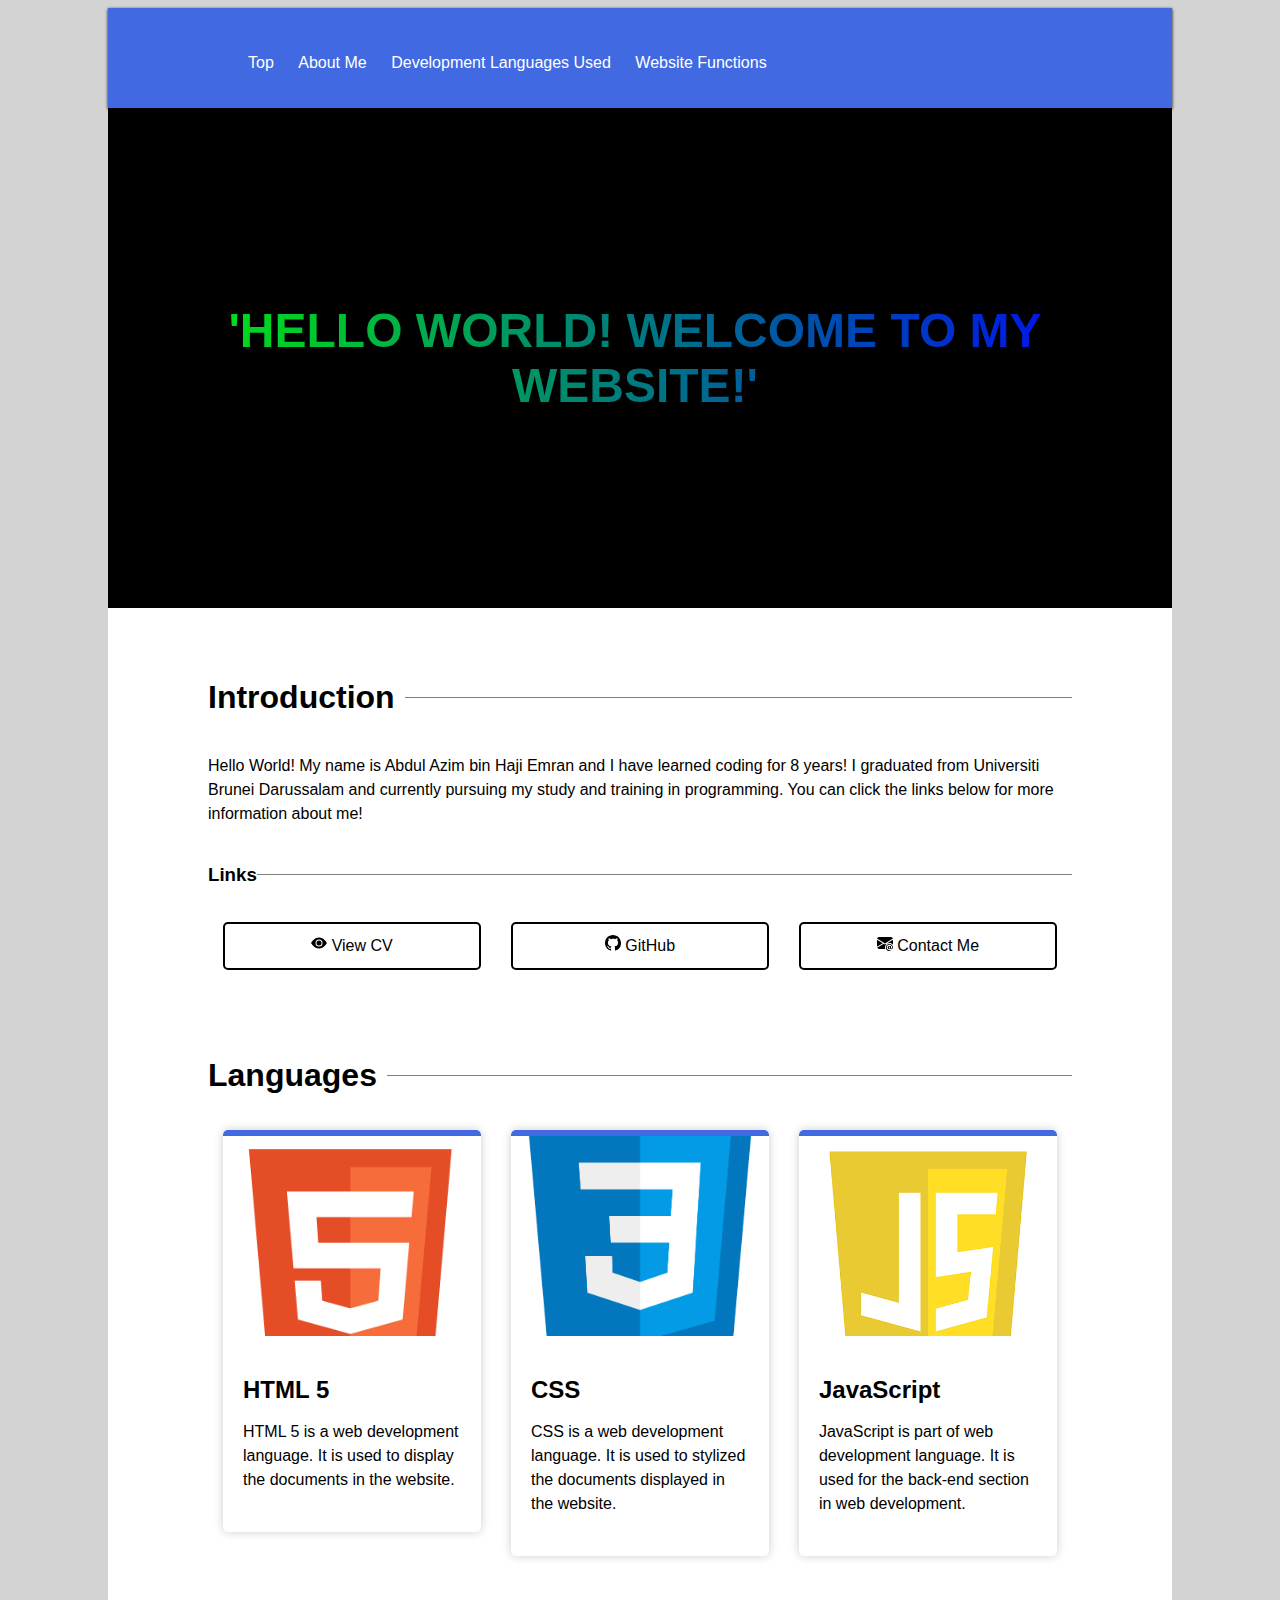
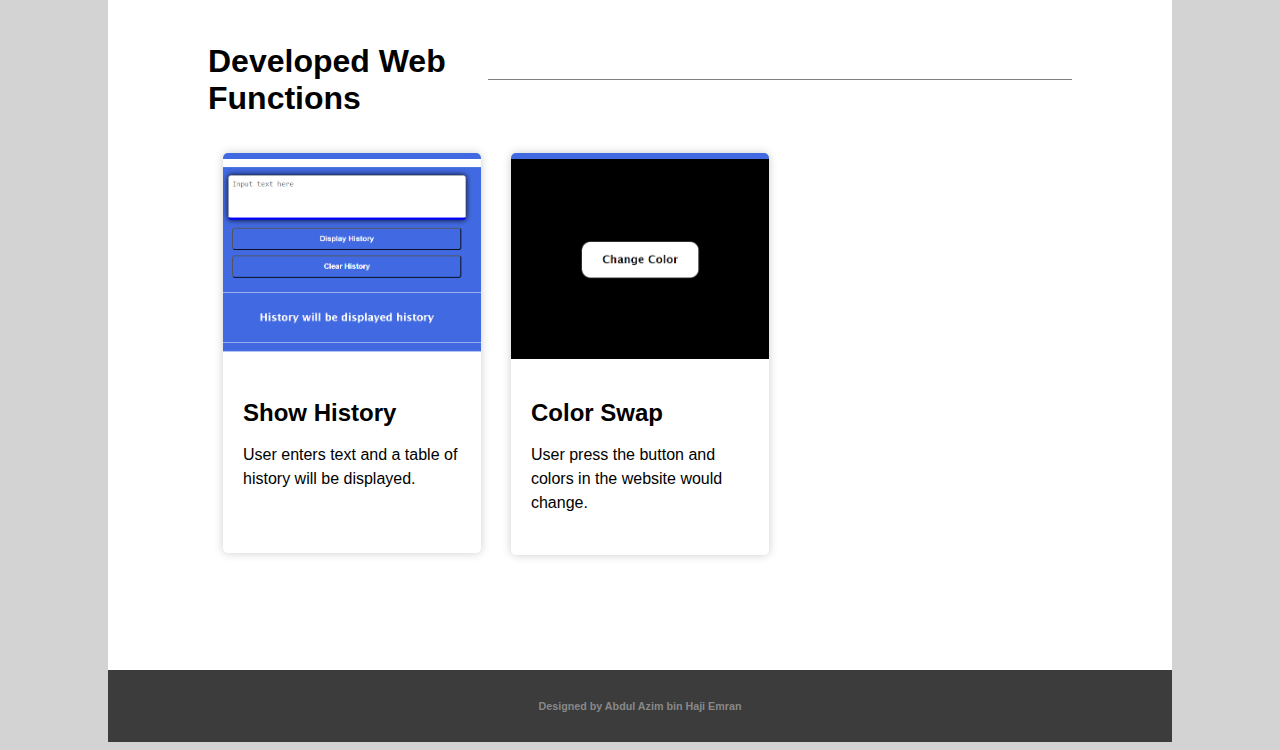
<file: index.html>
<!DOCTYPE html>
<html lang="en">

<head>
    <meta charset="UTF-8">
    <meta http-equiv="X-UA-Compatible" content="IE=edge">
    <meta name="viewport" content="width=device-width, initial-scale=1.0">
    <title>Dashboard</title>
    <link rel="stylesheet" href="css/theme.css">
    <link rel="stylesheet" href="css/dashboard.css">

</head>

<body>
    <div class="wrapper">
        <nav><a href="javascript:void(0);" class="icon-function content-margin" onclick="navBarFunction()">
                <div class="burger-icon" onclick="burgerFunction(this)">
                    <div class="bar1"></div>
                    <div class="bar2"></div>
                    <div class="bar3"></div>
                </div>
            </a>
            <ul class="content-margin navbar-list" id="navBarList">
                <li><a href="#">Top</a></li>
                <li><a href="#introductionDiv">About Me</a></li>
                <li><a href="#languagesUsedDiv">Development Languages Used</a></li>
                <li><a href="#functionDiv">Website Functions</a></li>
            </ul>
        </nav>
        <div class="content">
            <!-- ###### HEADER SECTION STARTS ####### -->
            <header>
                <h1 class="header-title">'HELLO WORLD! WELCOME TO MY WEBSITE!'</h1>
            </header>
            <!-- ###### HEADER SECTION ENDS ####### -->

            <section class="content-margin">

                <!-- ###### INTRODUCTION SECTION STARTS ####### -->
                <div id="introductionDiv" class="section-container">
                    <div class="title-container">
                        <h1>Introduction</h1>
                        <hr>
                    </div>
                    <div class="p-container">
                        <p>Hello World! My name is Abdul Azim bin Haji Emran and I have learned coding for 8 years! I
                            graduated from Universiti Brunei Darussalam and currently pursuing my study and training in
                            programming. You
                            can click the links below for more information about me!</p>

                        <div class="title-container">
                            <h3>Links</h3>
                            <hr>
                        </div>
                        <!-- #### INTRO LINK ROW 1 #### -->
                        <div class="row">

                            <div class="col-4 col-s-6">
                                <a class="intro-link-container" target="_blank"
                                    href="https://drive.google.com/file/d/1-Dygdqqd44CT_B82NBAR2GaFiRbsCS2A/view?usp=share_link">
                                    <div class="intro-link">
                                        <svg xmlns="http://www.w3.org/2000/svg" width="16" height="16"
                                            fill="currentColor" class="bi bi-eye-fill" viewBox="0 0 16 16">
                                            <path d="M10.5 8a2.5 2.5 0 1 1-5 0 2.5 2.5 0 0 1 5 0z" />
                                            <path
                                                d="M0 8s3-5.5 8-5.5S16 8 16 8s-3 5.5-8 5.5S0 8 0 8zm8 3.5a3.5 3.5 0 1 0 0-7 3.5 3.5 0 0 0 0 7z" />
                                        </svg> View CV
                                    </div>
                                </a>
                            </div>

                            <div class="col-4 col-s-6">
                                <a class="intro-link-container" target="_blank" href="https://github.com/Azim-Emran">
                                    <div class="intro-link"><svg xmlns="http://www.w3.org/2000/svg" width="16"
                                            height="16" fill="currentColor" class="bi bi-github" viewBox="0 0 16 16">
                                            <path
                                                d="M8 0C3.58 0 0 3.58 0 8c0 3.54 2.29 6.53 5.47 7.59.4.07.55-.17.55-.38 0-.19-.01-.82-.01-1.49-2.01.37-2.53-.49-2.69-.94-.09-.23-.48-.94-.82-1.13-.28-.15-.68-.52-.01-.53.63-.01 1.08.58 1.23.82.72 1.21 1.87.87 2.33.66.07-.52.28-.87.51-1.07-1.78-.2-3.64-.89-3.64-3.95 0-.87.31-1.59.82-2.15-.08-.2-.36-1.02.08-2.12 0 0 .67-.21 2.2.82.64-.18 1.32-.27 2-.27.68 0 1.36.09 2 .27 1.53-1.04 2.2-.82 2.2-.82.44 1.1.16 1.92.08 2.12.51.56.82 1.27.82 2.15 0 3.07-1.87 3.75-3.65 3.95.29.25.54.73.54 1.48 0 1.07-.01 1.93-.01 2.2 0 .21.15.46.55.38A8.012 8.012 0 0 0 16 8c0-4.42-3.58-8-8-8z" />
                                        </svg> GitHub</div>
                                </a>
                            </div>

                            <div class="col-4 col-s-6 intro-link-container pointer-cursor" id="contactMeBtn">
                                <div class="intro-link"><svg xmlns="http://www.w3.org/2000/svg" width="1em" height="1em"
                                        fill="currentColor" viewBox="0 0 16 16">
                                        <path
                                            d="M2 2A2 2 0 0 0 .05 3.555L8 8.414l7.95-4.859A2 2 0 0 0 14 2H2Zm-2 9.8V4.698l5.803 3.546L0 11.801Zm6.761-2.97-6.57 4.026A2 2 0 0 0 2 14h6.256A4.493 4.493 0 0 1 8 12.5a4.49 4.49 0 0 1 1.606-3.446l-.367-.225L8 9.586l-1.239-.757ZM16 9.671V4.697l-5.803 3.546.338.208A4.482 4.482 0 0 1 12.5 8c1.414 0 2.675.652 3.5 1.671Z" />
                                        <path
                                            d="M15.834 12.244c0 1.168-.577 2.025-1.587 2.025-.503 0-1.002-.228-1.12-.648h-.043c-.118.416-.543.643-1.015.643-.77 0-1.259-.542-1.259-1.434v-.529c0-.844.481-1.4 1.26-1.4.585 0 .87.333.953.63h.03v-.568h.905v2.19c0 .272.18.42.411.42.315 0 .639-.415.639-1.39v-.118c0-1.277-.95-2.326-2.484-2.326h-.04c-1.582 0-2.64 1.067-2.64 2.724v.157c0 1.867 1.237 2.654 2.57 2.654h.045c.507 0 .935-.07 1.18-.18v.731c-.219.1-.643.175-1.237.175h-.044C10.438 16 9 14.82 9 12.646v-.214C9 10.36 10.421 9 12.485 9h.035c2.12 0 3.314 1.43 3.314 3.034v.21Zm-4.04.21v.227c0 .586.227.8.581.8.31 0 .564-.17.564-.743v-.367c0-.516-.275-.708-.572-.708-.346 0-.573.245-.573.791Z" />
                                    </svg> Contact Me</div>
                            </div>

                        </div>

                        <!-- #### INTRO LINK ROW 2 #### -->
                    </div>
                </div>
                <!-- ###### INTRODUCTION SECTION ENDS####### -->

                <!-- ###### LANGUAGES SECTION STARTS ####### -->
                <div id="languagesUsedDiv" class="section-container">
                    <div class="title-container">
                        <h1> Languages</h1>
                        <hr>
                    </div>
                    <div class="c-container">

                        <!-- Web languages -->
                        <div class="row card-row-container">
                            <div class="col-4 col-s-6 card-col">
                                <div class="card">
                                    <div class="img-container" id="HTMLImage"></div>
                                    <div class="card-content">
                                        <h2 class="card-title">HTML 5</h2>
                                        <p class="card-text">HTML 5 is a web development language. It is used to display
                                            the documents in the website.</p>
                                    </div>
                                </div>
                            </div>
                            <div class="col-4 col-s-6 card-col">
                                <div class="card">
                                    <div class="img-container" id="CSSImage"></div>
                                    <div class="card-content">
                                        <h2 class="card-title">CSS</h2>
                                        <p class="card-text">CSS is a web development language. It is used to stylized
                                            the documents displayed in the website.</p>
                                    </div>
                                </div>
                            </div>
                            <div class="col-4 col-s-6 card-col">
                                <div class="card">
                                    <div class="img-container" id="JSImage"></div>
                                    <div class="card-content">
                                        <h2 class="card-title">JavaScript</h2>
                                        <p class="card-text">JavaScript is part of web development language. It is used
                                            for the back-end section in web development.</p>
                                    </div>
                                </div>
                            </div>
                        </div>
                    </div>
                </div>
                <!-- ###### LANGUAGES SECTION ENDS ####### -->

                <!-- ###### FUNCTIONS SECTION STARTS ####### -->
                <div id="functionDiv" class="section-container">
                    <div class="title-container">
                        <h1>Developed Web Functions</h1>
                        <hr>
                    </div>

                    <div class="c-container">
                        <!-- FIRST ROW FOR FUNCTIONS SECTION -->
                        <div class="row card-row-container">
                            <a class="card-link" id="func1" href="functions.html#title1">
                                <div class="col-4 col-s-6">
                                    <div class="card">
                                        <div class="img-container" id="Func1Image"></div>
                                        <div class="card-content">
                                            <h2 class="card-title">Show History</h2>
                                            <div class="card-text-container">
                                                <p class="card-text">User enters text and a table of history will be
                                                    displayed.</p>
                                            </div>
                                        </div>
                                    </div>
                                </div>
                            </a>
                            <a class="card-link" id="func2" href="functions.html#title2">
                                <div class="col-4 col-s-6">
                                    <div class="card">
                                        <div class="img-container" id="Func2Image"></div>
                                        <div class="card-content">
                                            <h2 class="card-title">Color Swap</h2>
                                            <p class="card-text">User press the button and colors in the website would
                                                change.</p>
                                        </div>
                                    </div>
                                </div>
                            </a>

                        </div>
                    </div>
                </div>
                <!-- ###### LANGUAGES SECTION ENDS ####### -->

            </section>

            <div class="overlay"></div>
            <!-- #### SMALL WINDOW CONTACT ME STARTS #### -->
            <div id="contact-me" class="contact-me-container col-4 col-s-6">
                <div class="inner-container">
                    <div class="x-button-container">
                        <div class="x-button pointer-cursor">
                            <div class="line line-1"></div>
                            <div class="line line-2"></div>
                        </div>
                    </div>
                    <hr>
                    <div class="contact-me-list">
                        <a href="mailto: azem.after.graduate@gmail.com" target="_blank">
                            <div class="contact-me-btn-1">
                                <svg xmlns="http://www.w3.org/2000/svg" width="1em" height="1em" fill="currentColor"
                                    viewBox="0 0 16 16">
                                    <path
                                        d="M2 2A2 2 0 0 0 .05 3.555L8 8.414l7.95-4.859A2 2 0 0 0 14 2H2Zm-2 9.8V4.698l5.803 3.546L0 11.801Zm6.761-2.97-6.57 4.026A2 2 0 0 0 2 14h6.256A4.493 4.493 0 0 1 8 12.5a4.49 4.49 0 0 1 1.606-3.446l-.367-.225L8 9.586l-1.239-.757ZM16 9.671V4.697l-5.803 3.546.338.208A4.482 4.482 0 0 1 12.5 8c1.414 0 2.675.652 3.5 1.671Z" />
                                    <path
                                        d="M15.834 12.244c0 1.168-.577 2.025-1.587 2.025-.503 0-1.002-.228-1.12-.648h-.043c-.118.416-.543.643-1.015.643-.77 0-1.259-.542-1.259-1.434v-.529c0-.844.481-1.4 1.26-1.4.585 0 .87.333.953.63h.03v-.568h.905v2.19c0 .272.18.42.411.42.315 0 .639-.415.639-1.39v-.118c0-1.277-.95-2.326-2.484-2.326h-.04c-1.582 0-2.64 1.067-2.64 2.724v.157c0 1.867 1.237 2.654 2.57 2.654h.045c.507 0 .935-.07 1.18-.18v.731c-.219.1-.643.175-1.237.175h-.044C10.438 16 9 14.82 9 12.646v-.214C9 10.36 10.421 9 12.485 9h.035c2.12 0 3.314 1.43 3.314 3.034v.21Zm-4.04.21v.227c0 .586.227.8.581.8.31 0 .564-.17.564-.743v-.367c0-.516-.275-.708-.572-.708-.346 0-.573.245-.573.791Z" />
                                </svg> By Email
                            </div>
                        </a>
                        <a href="https://wa.me/6737123381" target="_blank">
                            <div class="contact-me-btn-2">
                                <svg xmlns="http://www.w3.org/2000/svg" width="16" height="16" fill="currentColor"
                                    class="bi bi-whatsapp" viewBox="0 0 16 16">
                                    <path
                                        d="M13.601 2.326A7.854 7.854 0 0 0 7.994 0C3.627 0 .068 3.558.064 7.926c0 1.399.366 2.76 1.057 3.965L0 16l4.204-1.102a7.933 7.933 0 0 0 3.79.965h.004c4.368 0 7.926-3.558 7.93-7.93A7.898 7.898 0 0 0 13.6 2.326zM7.994 14.521a6.573 6.573 0 0 1-3.356-.92l-.24-.144-2.494.654.666-2.433-.156-.251a6.56 6.56 0 0 1-1.007-3.505c0-3.626 2.957-6.584 6.591-6.584a6.56 6.56 0 0 1 4.66 1.931 6.557 6.557 0 0 1 1.928 4.66c-.004 3.639-2.961 6.592-6.592 6.592zm3.615-4.934c-.197-.099-1.17-.578-1.353-.646-.182-.065-.315-.099-.445.099-.133.197-.513.646-.627.775-.114.133-.232.148-.43.05-.197-.1-.836-.308-1.592-.985-.59-.525-.985-1.175-1.103-1.372-.114-.198-.011-.304.088-.403.087-.088.197-.232.296-.346.1-.114.133-.198.198-.33.065-.134.034-.248-.015-.347-.05-.099-.445-1.076-.612-1.47-.16-.389-.323-.335-.445-.34-.114-.007-.247-.007-.38-.007a.729.729 0 0 0-.529.247c-.182.198-.691.677-.691 1.654 0 .977.71 1.916.81 2.049.098.133 1.394 2.132 3.383 2.992.47.205.84.326 1.129.418.475.152.904.129 1.246.08.38-.058 1.171-.48 1.338-.943.164-.464.164-.86.114-.943-.049-.084-.182-.133-.38-.232z" />
                                </svg> By Whatsapp
                            </div>

                        </a>
                    </div>
                </div>
            </div>

            <!-- #### SMALL WINDOW CONTACT ME ENDS #### -->


            <script language="javascript" type="text/javascript" src="./txt/footer.txt"></script>
        </div>

    </div>
    <script src="js/main.js"></script>
    <script src="js/dashboard.js"></script>
</body>

</html>
</file>
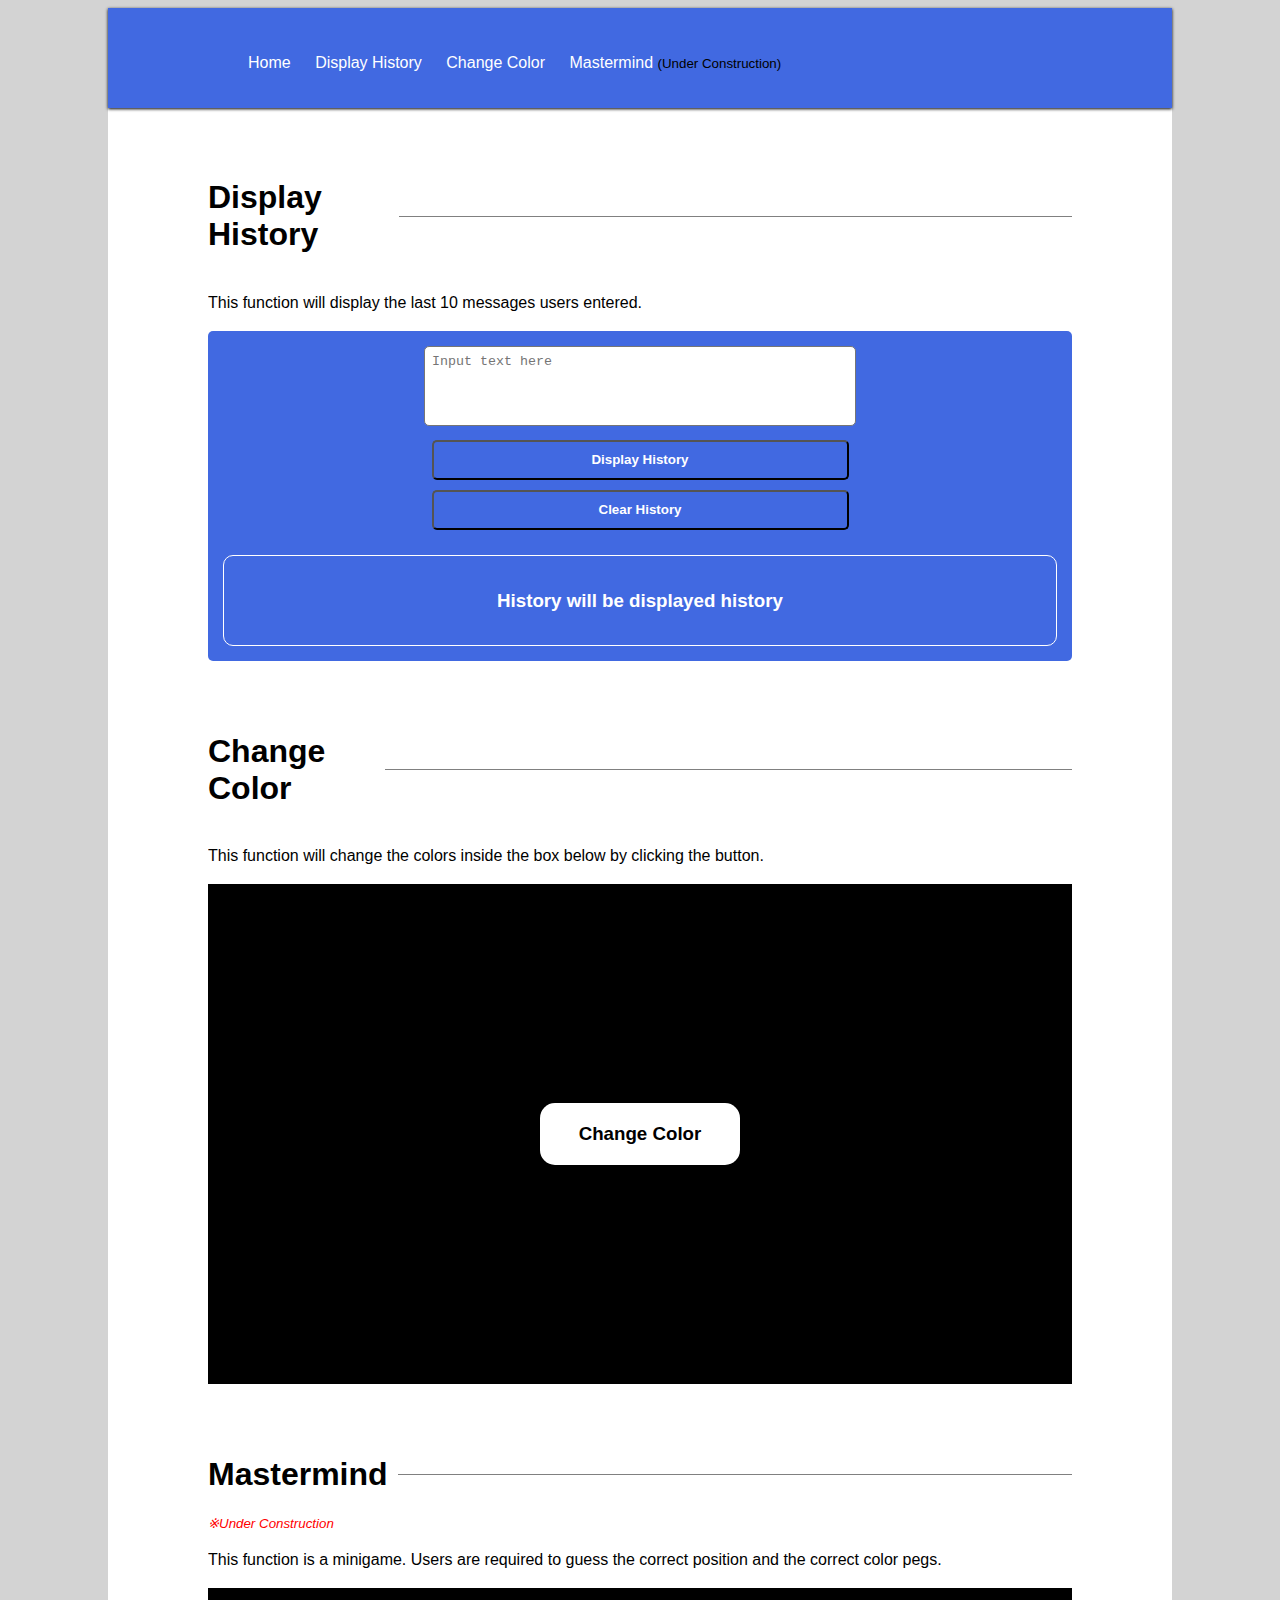
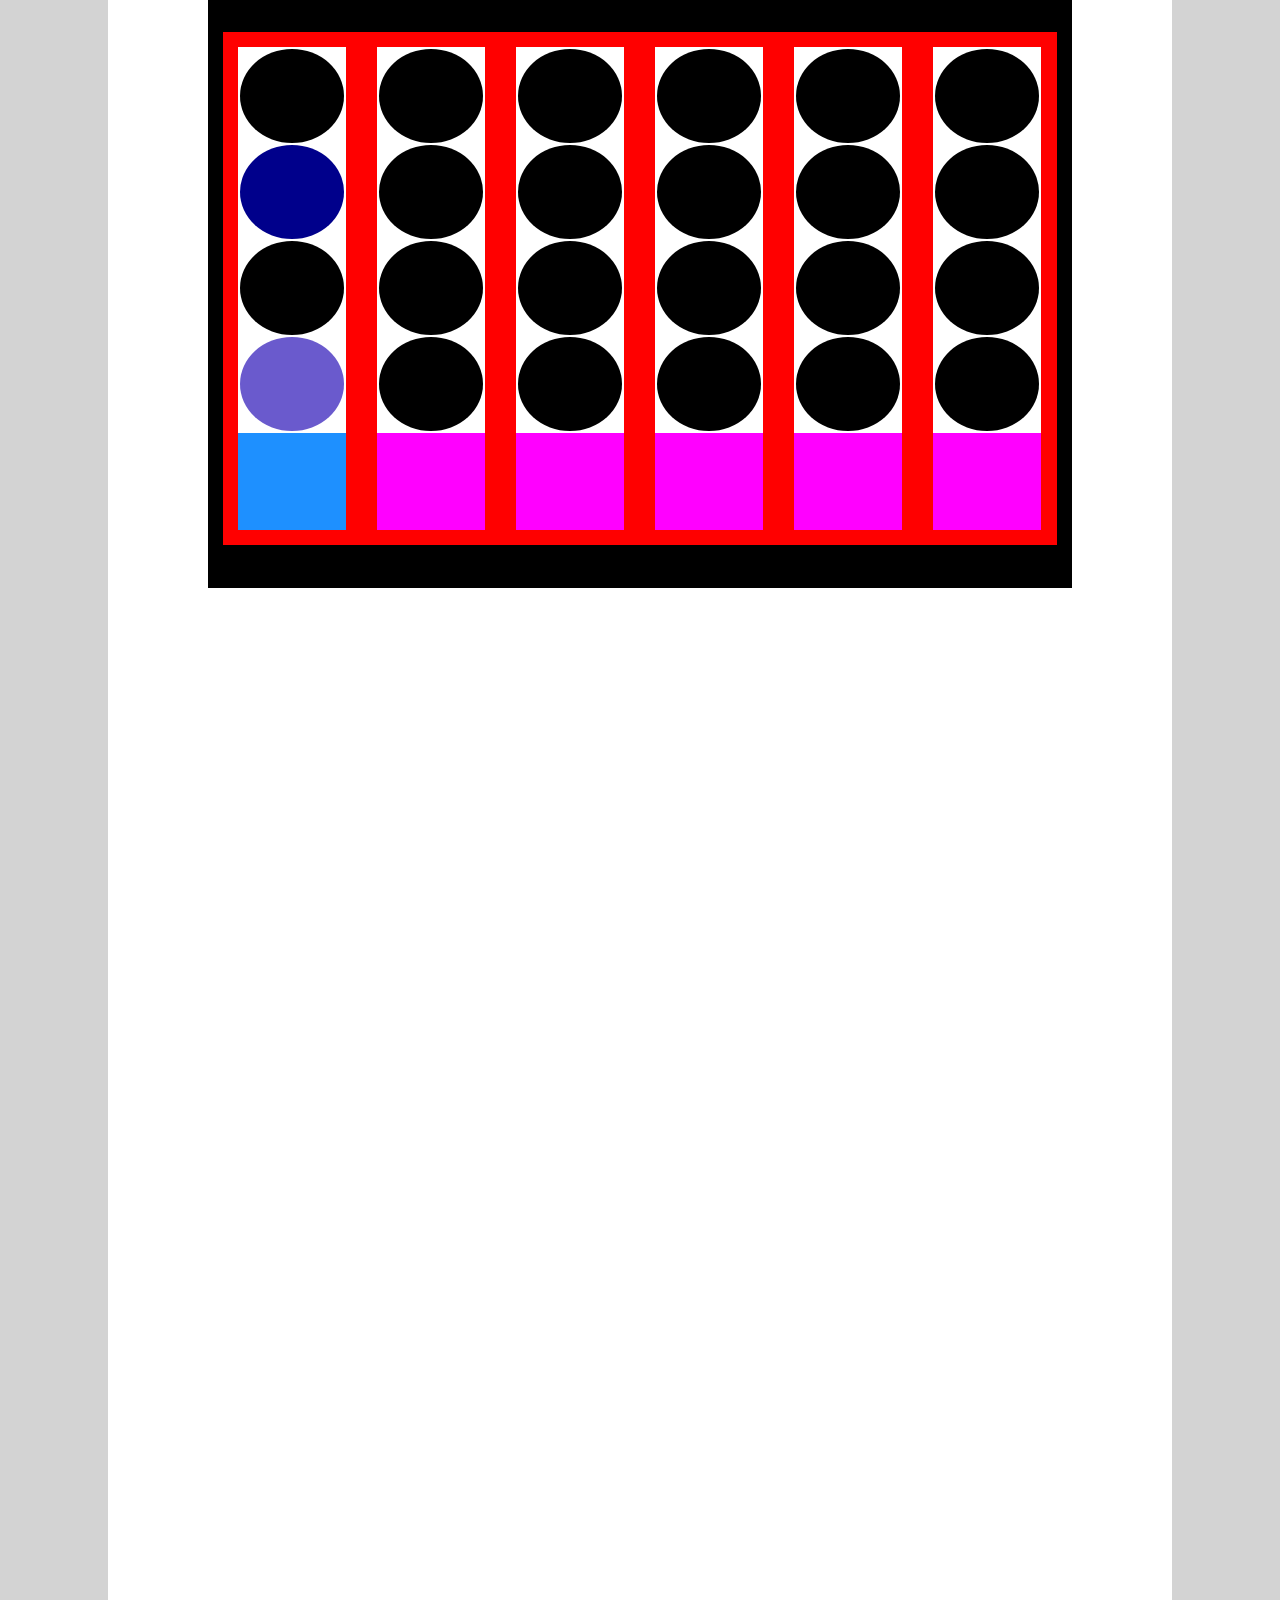
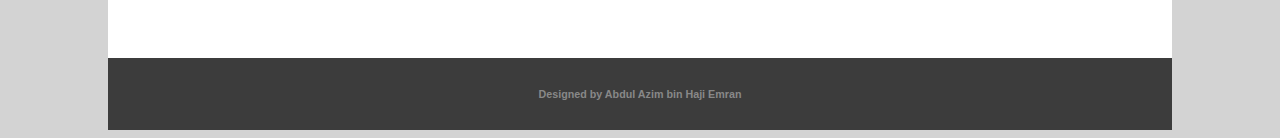
<file: functions.html>
<!DOCTYPE html>
<html lang="en">

<head>
    <meta charset="UTF-8">
    <meta http-equiv="X-UA-Compatible" content="IE=edge">
    <meta name="viewport" content="width=device-width, initial-scale=1.0">
    <title>Website Functions</title>
    <link rel="stylesheet" href="css/theme.css">
    <link rel="stylesheet" href="css/functions.css">

</head>

<body>
    <div class="wrapper">
        <nav><a href="javascript:void(0);" class="icon-function content-margin" onclick="navBarFunction()">
                <div class="burger-icon" onclick="burgerFunction(this)">
                    <div class="bar1"></div>
                    <div class="bar2"></div>
                    <div class="bar3"></div>
                </div>
            </a>
            <ul class="content-margin navbar-list" id="navBarList">
                <li><a href="index.html">Home</a></li>
                <li><a href="#title1"> Display History </a></li>
                <li><a href="#title2">Change Color</a></li>
                <li><a href="#title3">Mastermind</a> <small>(Under Construction)</small></li>
            </ul>
        </nav>
        <div class="content">
            <section style="min-height:3000px" class="content-margin">
                <div class="section-container">
                    <div class="title-container">
                        <h1 id="title1">Display History</h1>
                        <hr>
                    </div>
                    <div class="p-container">
                        <p>This function will display the last 10 messages users entered.</p>
                    </div>
                    <div class="row d-history-container">
                        <textarea id="historyInput" class="text-area" placeholder="Input text here"></textarea>
                        <div class="btn-div">
                            <button id="display-history" class="function-button"
                                onclick="displayHistory('historyInput','display-table')">Display
                                History</button>
                        </div>
                        <div class="btn-div">
                            <button id="clear-history" class="function-button"
                                onclick="clearHistory('historyInput','display-table')">Clear
                                History</button>
                        </div>

                        <div class="history-table-container content-margin">
                            <!-- <p id="display-box"></p> -->
                            <div id="display-table">
                                <h3>History will be displayed history</h3>
                            </div>
                        </div>
                    </div>
                </div>

                <div class="section-container">
                    <div class="title-container">
                        <h1 id="title2">Change Color</h1>
                        <hr>
                    </div>
                    <div class="p-container">
                        <p>This function will change the colors inside the box below by clicking the button.</p>
                    </div>
                    <div class="color-container" id="colorBg">
                        <div class="color-button" id="colorButton" onclick="changeColor()">
                            <h3 class="prevent-highlight">Change Color</h3>
                        </div>
                    </div>
                </div>

                <div class="section-container">
                    <div class="title-container">
                        <h1 id="title3">Mastermind</h1>
                        
                        <hr>
                    </div>
                    <small style="color:red;"><i>※Under Construction</i></small>
                    <div class="p-container">
                        <p>This function is a minigame. Users are required to guess the correct position and the correct
                            color pegs.</p>
                    </div>
                    <div class="game-container">
                        <div class="decoding-board row" id="decodingBoard">
                            <div class="column-container col-2">
                                <div id="bColumn1" class="board-column">
                                    <div class="code-peg-area">
                                        <div class="code-peg-container">
                                            <div class="code-peg-position" id="codePEG11"></div>
                                        </div>
                                        <div class="code-peg-container">
                                            <div class="code-peg-position" id="codePEG12"></div>
                                        </div>
                                        <div class="code-peg-container">
                                            <div class="code-peg-position" id="codePEG13"></div>
                                        </div>
                                        <div class="code-peg-container">
                                            <div class="code-peg-position" id="codePEG14"></div>
                                        </div>
                                    </div>
                                    <div class="key-peg-area">
                                        <div class="row key-peg-row">
                                            <div class="key-peg-container col-6">
                                                <div class="key-peg-position"></div>
                                            </div>
                                            <div class="key-peg-container col-6"></div>
                                        </div>
                                        <div class="row key-peg-row">
                                            <div class="key-peg-container col-6"></div>
                                            <div class="key-peg-container col-6"></div>
                                        </div>
                                    </div>
                                </div>
                            </div>
                            <div class="column-container col-2">
                                <div id="bColumn2" class="board-column">
                                    <div class="code-peg-area">
                                        <div class="code-peg-container">
                                            <div class="code-peg-position" id="codePEG21"></div>
                                        </div>
                                        <div class="code-peg-container">
                                            <div class="code-peg-position" id="codePEG22"></div>
                                        </div>
                                        <div class="code-peg-container">
                                            <div class="code-peg-position" id="codePEG23"></div>
                                        </div>
                                        <div class="code-peg-container">
                                            <div class="code-peg-position" id="codePEG24"></div>
                                        </div>
                                    </div>
                                    <div class="key-peg-area">
                                        <div class="row key-peg-row"></div>
                                        <div class="row key-peg-row"></div>
                                    </div>
                                </div>
                            </div>
                            <div class="column-container col-2">
                                <div id="bColumn3" class="board-column">
                                    <div class="code-peg-area">
                                        <div class="code-peg-container">
                                            <div class="code-peg-position" id="codePEG31"></div>
                                        </div>
                                        <div class="code-peg-container">
                                            <div class="code-peg-position" id="codePEG32"></div>
                                        </div>
                                        <div class="code-peg-container">
                                            <div class="code-peg-position" id="codePEG33"></div>
                                        </div>
                                        <div class="code-peg-container">
                                            <div class="code-peg-position" id="codePEG34"></div>
                                        </div>
                                    </div>
                                    <div class="key-peg-area">
                                        <div class="row key-peg-row"></div>
                                        <div class="row key-peg-row"></div>
                                    </div>
                                </div>
                            </div>
                            <div class="column-container col-2">
                                <div id="bColumn4" class="board-column">
                                    <div class="code-peg-area">
                                        <div class="code-peg-container">
                                            <div class="code-peg-position" id="codePEG41"></div>
                                        </div>
                                        <div class="code-peg-container">
                                            <div class="code-peg-position" id="codePEG42"></div>
                                        </div>
                                        <div class="code-peg-container">
                                            <div class="code-peg-position" id="codePEG43"></div>
                                        </div>
                                        <div class="code-peg-container">
                                            <div class="code-peg-position" id="codePEG44"></div>
                                        </div>
                                    </div>
                                    <div class="key-peg-area">
                                        <div class="row key-peg-row"></div>
                                        <div class="row key-peg-row"></div>
                                    </div>
                                </div>
                            </div>
                            <div class="column-container col-2">
                                <div id="bColumn5" class="board-column">
                                    <div class="code-peg-area">
                                        <div class="code-peg-container">
                                            <div class="code-peg-position" id="codePEG51"></div>
                                        </div>
                                        <div class="code-peg-container">
                                            <div class="code-peg-position" id="codePEG52"></div>
                                        </div>
                                        <div class="code-peg-container">
                                            <div class="code-peg-position" id="codePEG53"></div>
                                        </div>
                                        <div class="code-peg-container">
                                            <div class="code-peg-position" id="codePEG54"></div>
                                        </div>
                                    </div>
                                    <div class="key-peg-area">
                                        <div class="row key-peg-row"></div>
                                        <div class="row key-peg-row"></div>
                                    </div>
                                </div>
                            </div>
                            <div class="column-container col-2">
                                <div id="bColumn6" class="board-column">
                                    <div class="code-peg-area">
                                        <div class="code-peg-container">
                                            <div class="code-peg-position" id="codePEG61"></div>
                                        </div>
                                        <div class="code-peg-container">
                                            <div class="code-peg-position" id="codePEG62"></div>
                                        </div>
                                        <div class="code-peg-container">
                                            <div class="code-peg-position" id="codePEG63"></div>
                                        </div>
                                        <div class="code-peg-container">
                                            <div class="code-peg-position" id="codePEG64"></div>
                                        </div>
                                    </div>
                                    <div class="key-peg-area">
                                        <div class="row key-peg-row"></div>
                                        <div class="row key-peg-row"></div>
                                    </div>
                                </div>
                            </div>
                        </div>

                    </div>
                </div>

            </section>



            <script language="javascript" type="text/javascript" src="./txt/footer.txt"></script>
        </div>

    </div>
    <script src="js/main.js"></script>
    <script src="js/functions.js"></script>
</body>

</html>
</file>
<file: css/theme.css>
* {
    box-sizing: border-box !important;
}

.row::after {
    content: "";
    clear: both;
    display: table;
}

[class*="col-"] {
    float: left;
    padding: 15px;
}

/*for phones: */
[class*="col-"] {
    width: 100%
}

.content-margin {
    margin-left: 10px;
    margin-right: 10px;
}

/*above for phones*/

@media only screen and (min-width: 600px) {
    /*for tablets: */

    .col-s-1 {
        width: 8.33%;
    }

    .col-s-2 {
        width: 16.66%;
    }

    .col-s-3 {
        width: 25%;
    }

    .col-s-4 {
        width: 33.33%;
    }

    .col-s-5 {
        width: 41.66%;
    }

    .col-s-6 {
        width: 50%;
    }

    .col-s-7 {
        width: 58.33%;
    }

    .col-s-8 {
        width: 66.66%;
    }

    .col-s-9 {
        width: 75%;
    }

    .col-s-10 {
        width: 83.33%;
    }

    .col-s-11 {
        width: 91.66%;
    }

    .col-s-12 {
        width: 100%;
    }

    .content-margin {
        margin-left: 50px;
        margin-right: 50px;
    }

}

@media only screen and (min-width: 768px) {

    /* For desktop: */
    .col-1 {
        width: 8.33%;
    }

    .col-2 {
        width: 16.66%;
    }

    .col-3 {
        width: 25%;
    }

    .col-4 {
        width: 33.33%;
    }

    .col-5 {
        width: 41.66%;
    }

    .col-6 {
        width: 50%;
    }

    .col-7 {
        width: 58.33%;
    }

    .col-8 {
        width: 66.66%;
    }

    .col-9 {
        width: 75%;
    }

    .col-10 {
        width: 83.33%;
    }

    .col-11 {
        width: 91.66%;
    }

    .col-12 {
        width: 100%;
    }


    .wrapper {
        margin-left: 100px;
        margin-right: 100px;
    }

    .content-margin {
        margin-left: 100px;
        margin-right: 100px;
    }

    .navbar-list {
        display: block !important;
        transition: all 0.3s ease;
    }


    nav ul {
        list-style: none;
        display: block;
    }

    nav ul li {
        display: inline-block;
        margin-right: 20px;
    }

    nav ul li a {
        color: white;
        padding-bottom: 3px;
        border: none;

    }

    nav ul li a:hover {
        border-bottom: 3px solid rgb(43, 43, 43);

    }

    .icon-function{
        display:none;
    }
}

/* FOR HTML */
html {
    font-family: 'Lucida Sans', 'Lucida Sans Regular', 'Lucida Grande', 'Lucida Sans Unicode', Geneva, Verdana, sans-serif;

    scroll-behavior: smooth;

    background-color: #D3D3D3;
    width: 100%;
    margin: 0;
}

.wrapper {
    background-color: white;
}

/* FOR NAV */
nav {
    background-color: royalblue;
    width: 100%;
    padding-top: 20px;
    padding-bottom: 20px;
    box-shadow: 0 1px 3px black;

}

nav ul {
    list-style: none;
}
nav ul li{
    margin-top:10px;
}
nav ul li a {
    color: white;
    padding-bottom: 3px;
    border: none;

}   


.fixed-nav {
    position: fixed;
    top: 0;
    left: 0;
    margin: auto;
    max-width: 100%;
    background-color: rgba(65, 105, 225, 0.97);
    z-index: 999;
}

.navbar-list {
    display: none;
}

a {
    text-decoration: none;
    color:inherit;
}

/*FOR FOOTER */
footer {
    text-align: center;
    background-color: rgb(60, 60, 60);
    color: rgb(136, 136, 136);
    padding: 5px 0;
}

.burger-icon {
    display: inline-block;
    cursor: pointer;
}

.bar1,
.bar2,
.bar3 {
    width: 35px;
    height: 5px;
    background-color: white;
    margin: 6px 0;
    transition: 0.4s;
}

.change .bar1 {
    transform: translate(0, 11px) rotate(-45deg);
}

.change .bar2 {
    opacity: 0;
}

.change .bar3 {
    transform: translate(0, -11px) rotate(45deg);
}

.title-container {
    display: flex;
    align-items: center;
}

h1 {
    margin-right: 10px;
}

hr {
    width: 100%;
    height: 1px;
    background-color: grey;
    border: none;
}

.p-container {
    overflow: hidden;
    line-height: 1.5;
}

.section-container {
    margin-top: 50px;
}

section{
    min-height:500px;
    margin-bottom:100px;
}
</file>
<file: css/dashboard.css>
/* INTRO */
.intro-link {
    border: 2px solid black;
    border-radius: 5px;
    padding: 10px;
    text-align: center;
    transition: 0.1s;
}

.intro-link-container:hover .intro-link {
    border: 2px solid royalblue;
    background-color: royalblue;
    color: white;
    transition: 0.1s;

}


/* CARDS */
.card {
    border-radius: 5px;
    box-shadow: 0 0 10px rgba(0, 0, 0, 0.2);
    overflow: hidden;
    border-top: 6px solid royalblue;
    margin: auto;
    min-height: 400px;
    transition: 0.2s;
}

.card-img {
    display: block;
    width: 100%;
}

.img-container {
    height: 200px;
    width: 100%;

}

.card-content {
    padding: 20px;
}

.card-title {
    font-size: 24px;
    margin-bottom: 10px;
}

.card-text {
    font-size: 16px;
    line-height: 1.5;
    margin-bottom: 20px;
}

.card-row-container {
    display: table;
    width: 100%;
    table-layout: fixed;

}

.card-col {
    display: table-cell;
    vertical-align: top;
}


.card-link:hover .card {
    box-shadow: 0 0 10px royalblue;
    transition: 0.2s;
}


/* Images */
#HTMLImage {
    background-image: url('../img/html5.png');
    background-position: center;
    background-size: 290px;
}

#CSSImage {
    background-image: url('../img/css-image.png');
    background-position: center;
    background-size: 280px;
}

#JSImage {
    background-image: url('../img/js-icon.png');
    background-position: center;
    background-size: 300px;
}
#Func1Image {
    background-image: url('../img/img-display-history-1.png');
    background-position: center;
    background-size: 500px;
    transition-duration:0.1s;
}
#func1:hover #Func1Image{
    background-image: url('../img/img-display-history-2.png');
    background-position: center;
    background-size: 500px;
    transition-duration:0.1s;

}

#Func2Image {
    background-image: url('../img/img-color-change-1.png');
    background-position: center;
    background-size: 500px;
    transition-duration:0.1s;
}
#func2:hover #Func2Image{
    background-image: url('../img/img-color-change-2.png');
    background-position: center;
    background-size: 500px;
    transition-duration:0.1s;

}

/* CONTACT ME */

.inner-container{
    background-color: white;
    height:100%;
    width:100%;
    border-radius: 10px;
    box-shadow: 0 1px 8px black;
    padding: 25px 15px;

}
.contact-me-container {
    position: fixed;
    z-index: 2000;
    margin: auto;
    height: 500px;
    top: 0;
    left: 0;
    right: 0;
    bottom: 0;

    opacity: 0;
    transition: all 0.3s ease-in-out;
    pointer-events: none;
    /* set to none by default */

}

.contact-me-container.show {
    opacity: 1;
    /* change opacity to 1 to display the container */
    pointer-events: auto;
    /* set to auto when visible */
}

.contact-me-container.hide {
    opacity: 0;
    /* change opacity to 0 to hide the container */
    visibility: hidden;
}

.overlay {
    position: fixed;
    top: 0;
    left: 0;
    bottom: 0;
    right: 0;
    content: ' ';
    z-index: 1900;
    display: none;
    /* hide the container by default */
    width: 100%;
    height: 100%;
    background-color: rgba(0, 0, 0, 0.5);
    /* semi-transparent black */
}

/* show the overlay and container when the button is clicked */
.show-container {
    display: block !important;
}

/* hide the overlay and container when the overlay is clicked */
.show-container {
    display: none;
}

.x-button-container {

    text-align: right;
}

.x-button {
    position: relative;
    display: inline-block;
    width: 20px;
    height: 20px;
    border-radius: 50%;
    background-color: none;
}

.x-button:hover {
    box-shadow: 0 -10px 10px rgba(0, 0, 0, 0.5);
    z-index: 2;
    /* add a higher z-index value */
}

.line {
    position: absolute;
    width: 100%;
    height: 2px;
    background-color: black;
    transform-origin: center;
    transition: background-color 0.3s ease-in-out;
}

.line-1 {
    transform: rotate(45deg);
}

.line-2 {
    transform: rotate(-45deg);
}

.contact-me-container hr {
    border: none;
    border-top: 1px solid black;
    margin: 0;
    padding: 0;
}

.pointer-cursor {
    cursor: pointer;
}

.contact-me-list{
    text-align:center;
    padding:20px 0;
}

[class^="contact-me-btn-"]{
    text-align:center;
    border-radius:15px;
    font-weight: bold;
    width:50%;
    margin-left: auto;
    margin-right: auto;
    margin-top:15px;
    padding:15px;

}

.contact-me-btn-1{
    background-color:royalblue;
    color:white;
}


.contact-me-btn-2{
    background-color:#25D366;
    color:white;
}

header{
    height:500px;
    background-color:black;
    color:white;    
    padding:15px;
    text-align: center;
    top:auto;
    bottom:auto;
    left:auto;
    right:auto; 
    display: flex;
    align-items: center;
    justify-content: center;
}

.header-title{
    font-size: 48px;
    background-image: linear-gradient(to right, rgb(0, 244, 0), #00f);
    -webkit-background-clip: text;
    background-clip: text;
    color: transparent;
}
</file>
<file: css/functions.css>
/* DISPLAY HISTORY */
.d-history-container{
    background-color:royalblue;
    width:100%;
    border-radius: 5px;
    text-align: center;
}

.text-area {
    width: 50%;
    margin-bottom: 10px;
    border-radius: 5px;
    min-height: 6em;
    resize: none;
    padding: 7px;
    margin-top:15px;
}

.text-area:focus{
    outline: none !important;
    border-bottom:4px solid blue;
    box-shadow: 0 0 10px black;
}

.btn-div {
    text-align: center;
    margin: 0 15px;
}
.function-button {
    height: 3em;
    border-radius: 5px;
    width: 50%;
    background-color:royalblue;
    color: white;
    font-weight: bold;
    transition-duration: 0.2s;
    outline: none !important;
    margin-bottom:10px;
}

.history-table-container{
    color:white;
    border:1px solid white;
    margin: 15px 15px;
    border-radius: 10px;   
    padding:15px; 
}

.history-table{
    width:100%;
    text-align: left;
}

.history-table th,td{
    padding:5px;
}

.history-table td,th{
    border-top: 2px solid white;
    border-left: 2px solid white;
}

/*COLOR*/
.color-container{
    height:500px;
    width:100%;
    background-color:black;
    display: flex;
    align-items: center; 
    justify-content: center; 
}

.color-button{
    background-color:white;
    width:200px;
    padding: 1px 10px;
    border-radius:15px;
    text-align: center;
    cursor: pointer;
    -webkit-user-select: none;
    -moz-user-select: none;
    -ms-user-select: none;
    user-select: none;
}

/*MASTERMIND*/

.game-container{
    background-color:black;
    width:100%;
    height:600px;
    padding:15px;
    display: flex;
    align-items: center; /* vertical centering */
    justify-content: center; 
}

.decoding-board{
    background-color:blue;
    width:100%;
    height:90%;
}

.column-container{
    background-color: red;
    height:100%;
}

.board-column{
    background-color:green;
    width:99%;
    height:100%;
}

.code-peg-area{
    background-color: white;
    height:80%;
    padding:1px;
}

.code-peg-container{
    color:deeppink;
    height:25%;
    padding: 1px 1px;
}

.code-peg-position{
    background-color: black;
    height:100%;
    width: 100%;
    border-radius: 50%;
}

.key-peg-area{
    background-color: orange;
    height:20%;
}

.key-peg-row{
    background-color:magenta;
    width:100%;
    height:50%;
}
.key-peg-container{
    background-color:dodgerblue;
    height:100%;
}

#codePEG12{
    background-color: darkblue;
}

#codePEG14{
    background-color: slateblue;
}
</file>
